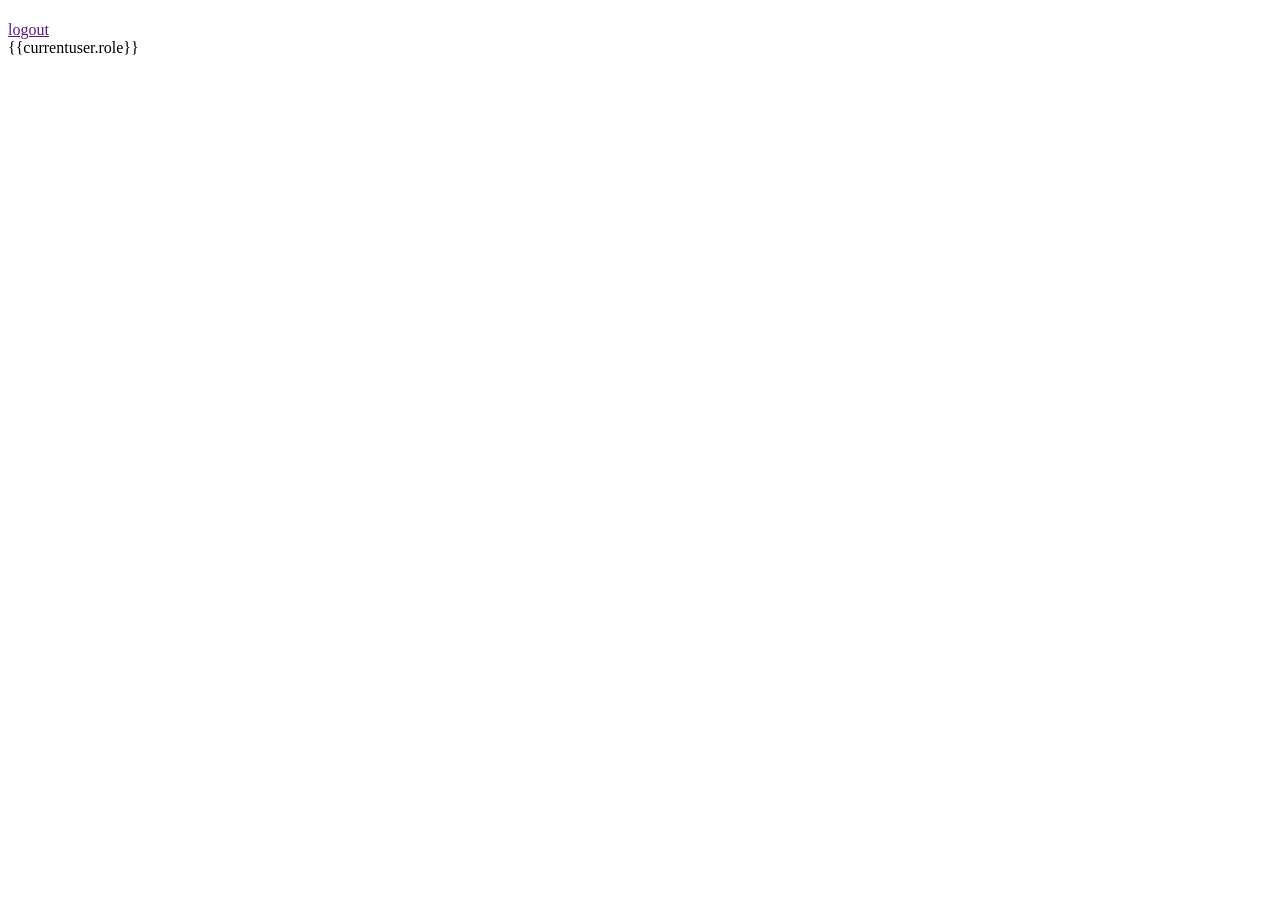
<file: WebContent/Home.html>
<!DOCTYPE html>
<html>
<head>
<meta charset="ISO-8859-1">
<title>Insert title here</title>

</head>
<body data-ng-app="myApp">
<h1></h1>

<div  data-ng-show="globals.currentUser.islogged"><a  href="" data-ng-click="vm.logout()">logout</a></div> 
{{currentuser.role}}
</body>
</html>
</file>
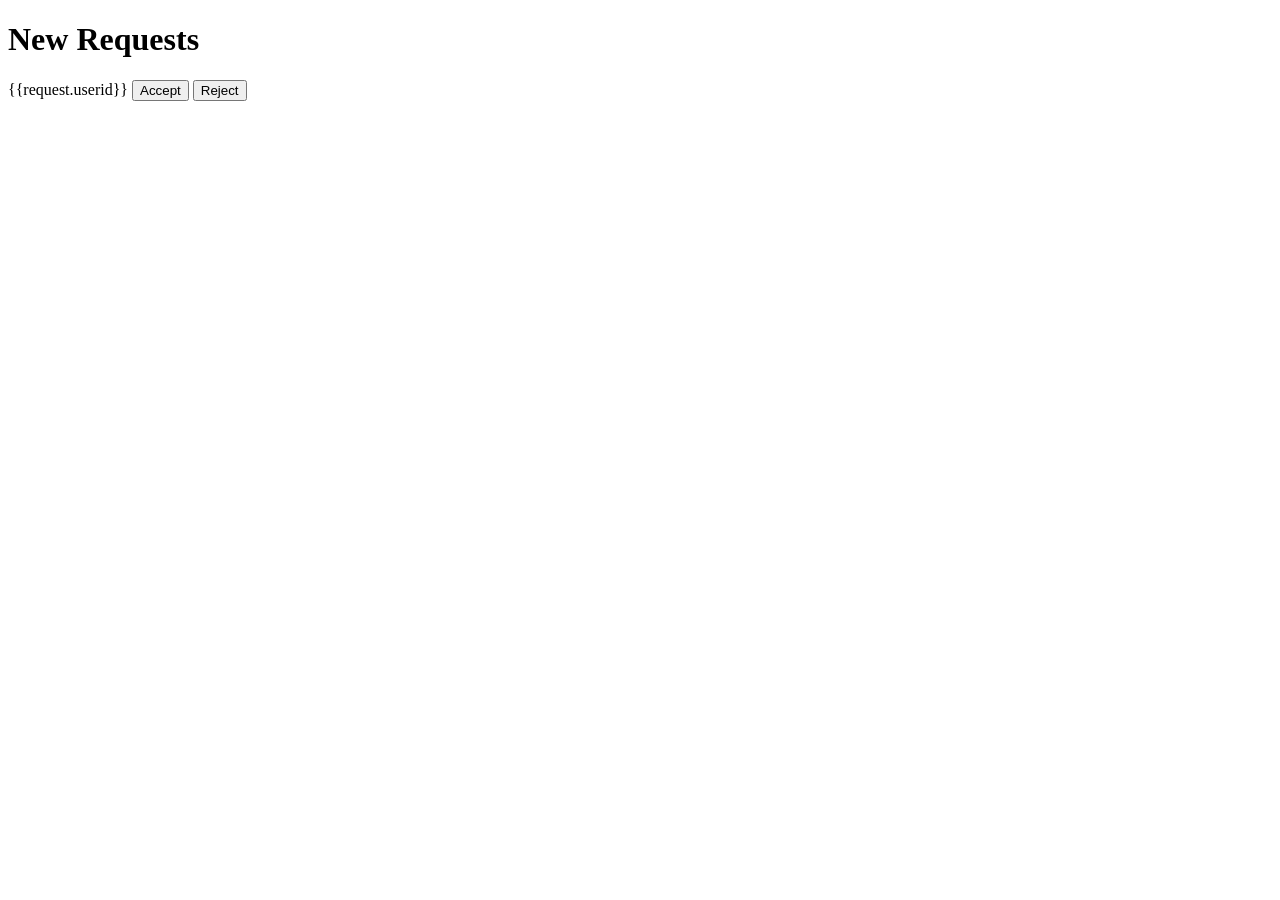
<file: WebContent/Friend/newrequests.html>
<!DOCTYPE html>
<html>
<head>
<meta charset="ISO-8859-1">
<title>Insert title here</title>
</head>
<body data-ng-app="myApp">
<h1 style="align:center">New Requests</h1>
<div data-ng-controller="myfriendctrl">
<div data-ng-init="getsnewrequests()">
<div data-ng-repeat="request in newrequest">
{{request.userid}}
<button data-ng-click="accept(request.userid)">Accept</button>
<button data-ng-click="reject(request.userid)">Reject</button>
</div>
</div>
</div>
</body>
</html>
</file>
